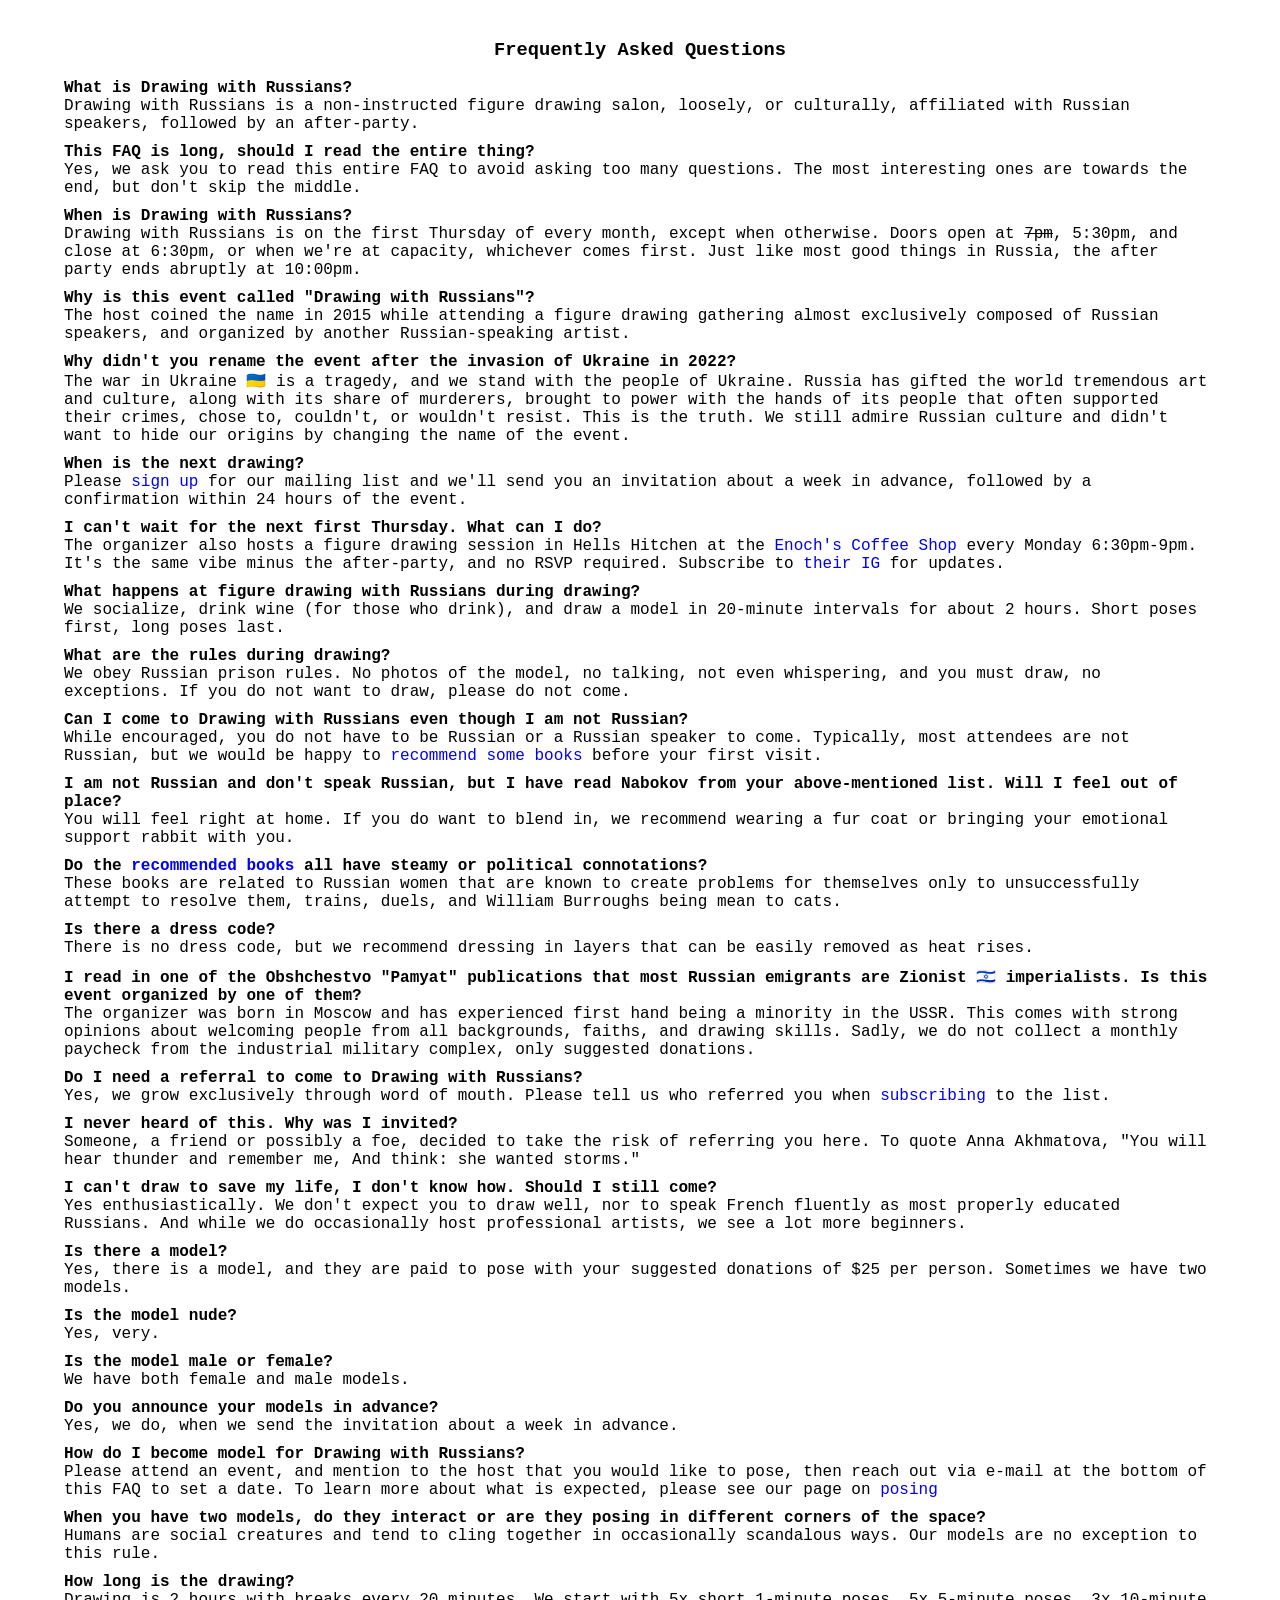
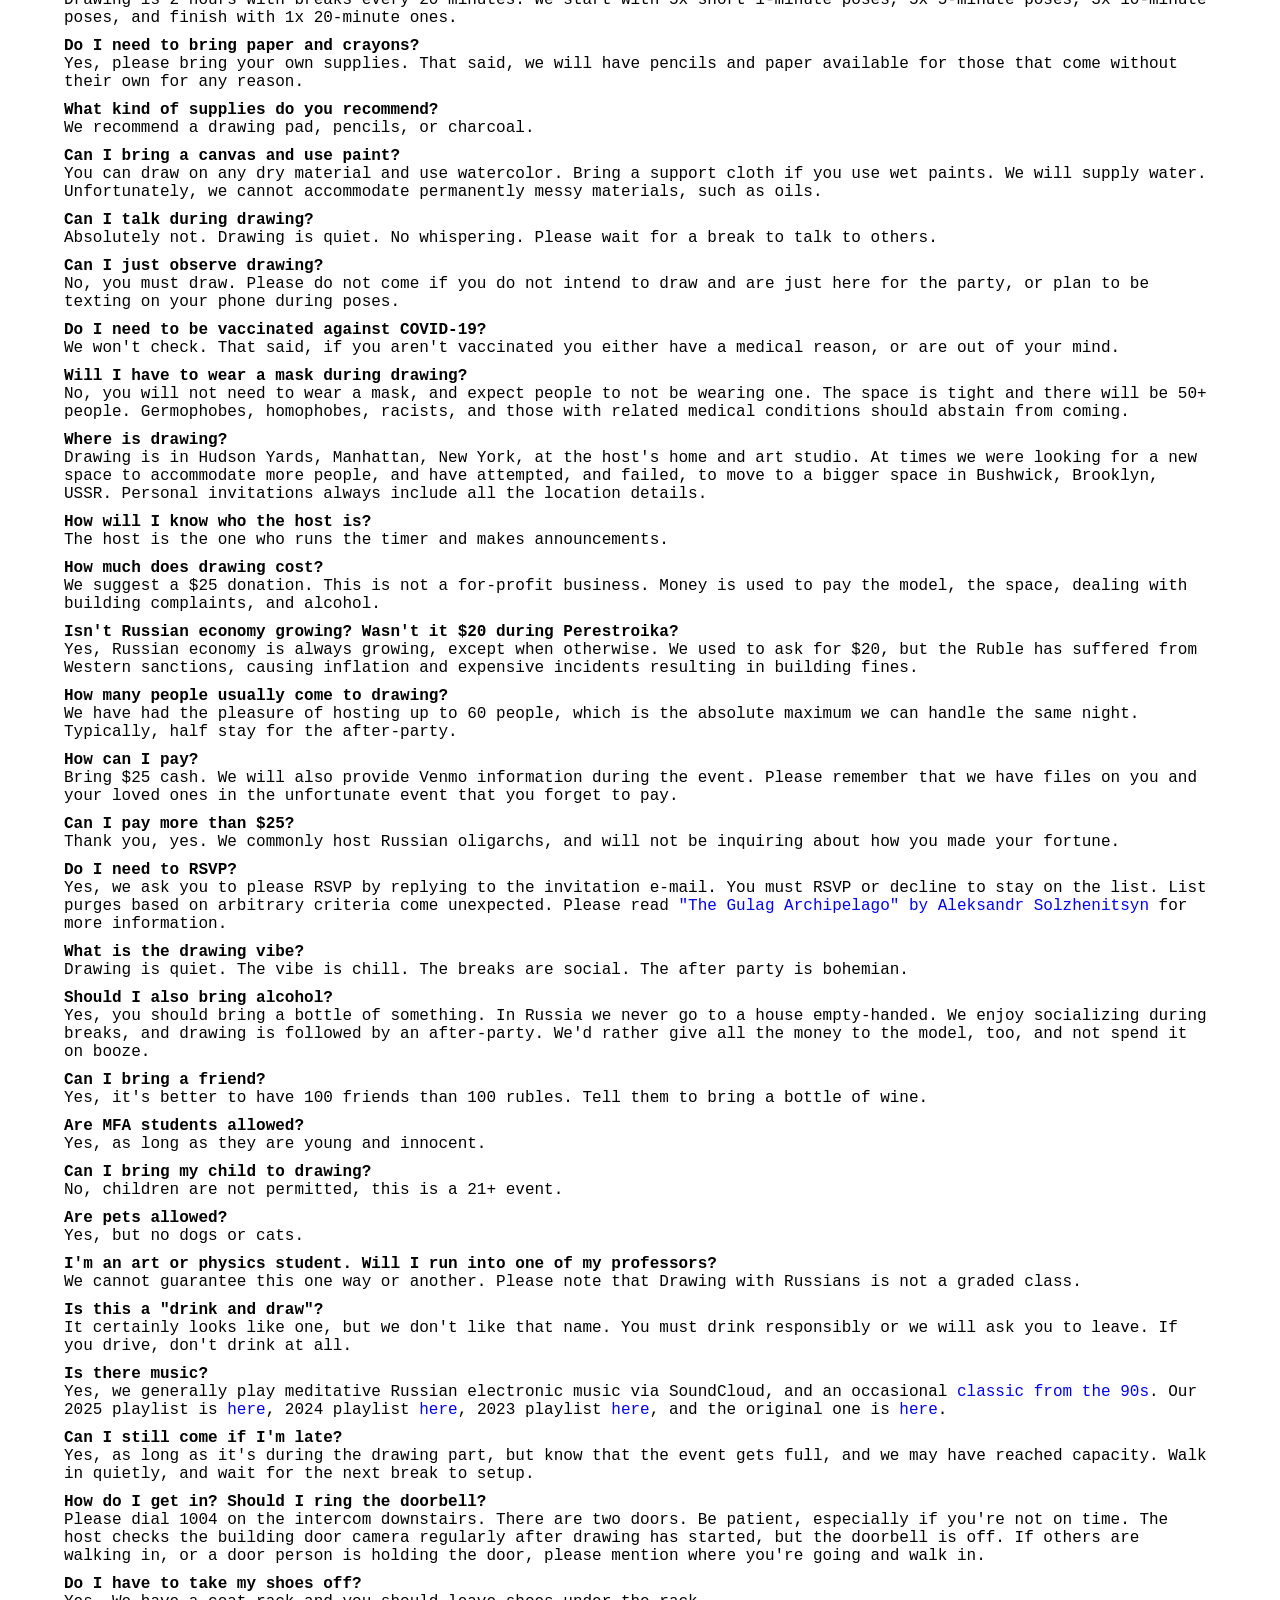
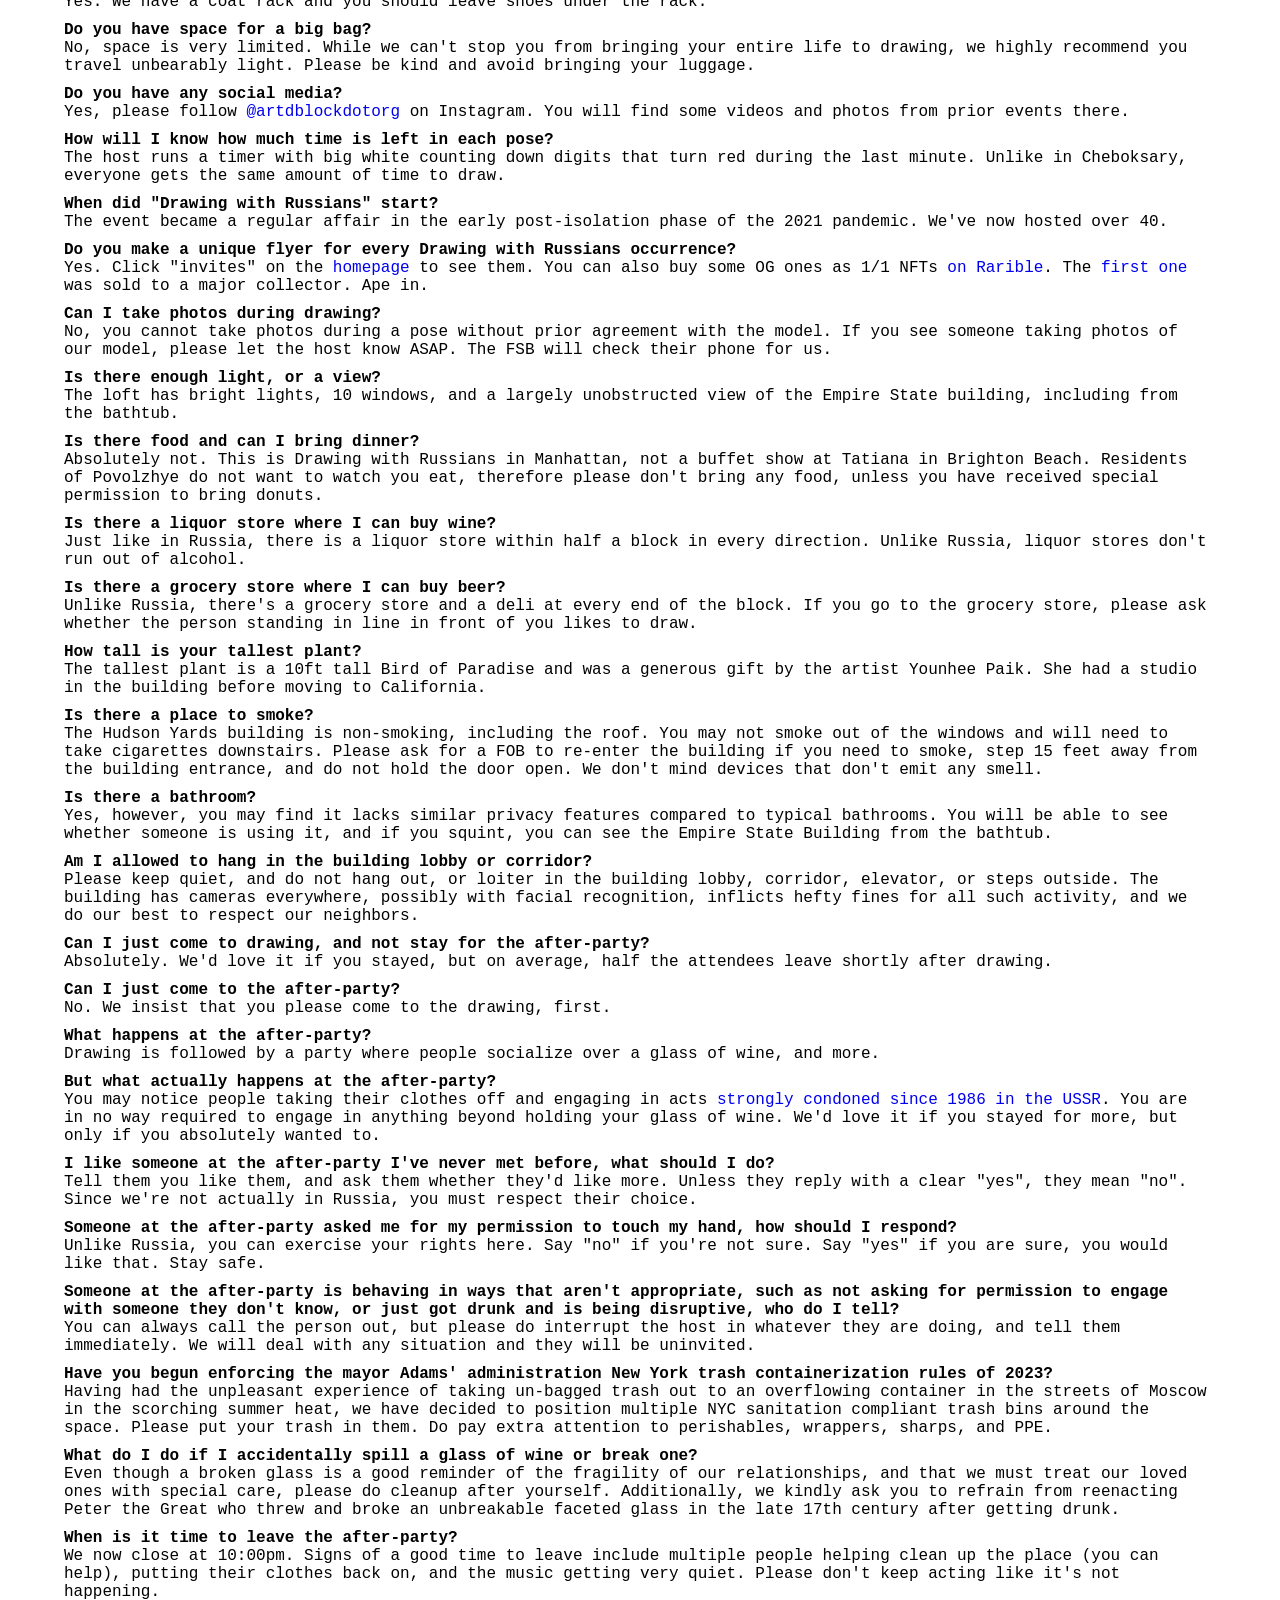
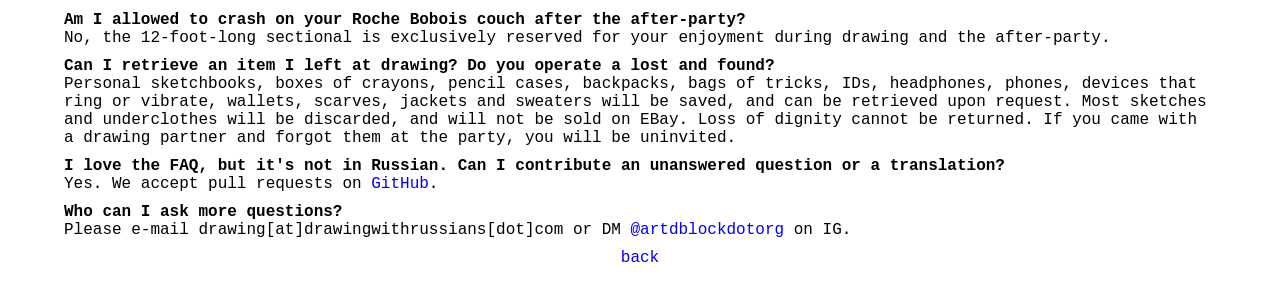
<file: faq.html>
<!DOCTYPE html>
<html>

<head>
    <meta name="viewport" content="width=device-width, initial-scale=1.0, maximum-scale=1.0, user-scalable=no">
    <title>Drawing with Russians, FAQ</title>
    <link rel="stylesheet" href="css/style.css">
</head>

<body>
    <div class="info middle">
        <h3>Frequently Asked Questions</h3>
        <div class="question">What is Drawing with Russians?</div>
        <div class="answer">Drawing with Russians is a non-instructed figure drawing salon, loosely, or culturally, affiliated with Russian speakers, followed by an after-party.</div>

        <div class="question">This FAQ is long, should I read the entire thing?</div>
        <div class="answer">Yes, we ask you to read this entire FAQ to avoid asking too many questions. The most interesting ones are towards the end, but don't skip the middle.</div>

        <div class="question">When is Drawing with Russians?</div>
        <div class="answer">Drawing with Russians is on the first Thursday of every month, except when otherwise. Doors open at <strike>7pm</strike>, 5:30pm, and close at 6:30pm, or when we're at capacity, whichever comes first. Just like most good things in Russia, the after party ends abruptly at 10:00pm.</div>

        <div class="question">Why is this event called "Drawing with Russians"?</div>
        <div class="answer">The host coined the name in 2015 while attending a figure drawing gathering almost exclusively composed of Russian speakers, and organized by another Russian-speaking artist.</div>

        <div class="question">Why didn't you rename the event after the invasion of Ukraine in 2022?</div>
        <div class="answer">The war in Ukraine 🇺🇦 is a tragedy, and we stand with the people of Ukraine. Russia has gifted the world tremendous art and culture, along with its share of murderers, brought to power with the hands of its people that often supported their crimes, chose to, couldn't, or wouldn't resist. This is the truth. We still admire Russian culture and didn't want to hide our origins by changing the name of the event.</div>

        <div class="question">When is the next drawing?</div>
        <div class="answer">Please <a href="http://eepurl.com/hIafhj" target="_blank">sign up</a> for our mailing list and we'll send you an invitation about a week in advance, followed by a confirmation within 24 hours of the event.</div>

        <div class="question">I can't wait for the next first Thursday. What can I do?</div>
        <div class="answer">The organizer also hosts a figure drawing session in Hells Hitchen at the <a href="https://www.instagram.com/enochs.nyc" target="_blank">Enoch's Coffee Shop</a> every Monday 6:30pm-9pm. It's the same vibe minus the after-party, and no RSVP required. Subscribe to <a href="https://www.instagram.com/enochs.nyc" target="_blank">their IG</a> for updates.</div>

        <div class="question">What happens at figure drawing with Russians during drawing?</div>
        <div class="answer">We socialize, drink wine (for those who drink), and draw a model in 20-minute intervals for about 2 hours. Short poses first, long poses last.</div>

        <div class="question">What are the rules during drawing?</div>
        <div class="answer">We obey Russian prison rules. No photos of the model, no talking, not even whispering, and you must draw, no exceptions. If you do not want to draw, please do not come.</div>

        <div class="question">Can I come to Drawing with Russians even though I am not Russian?</div>
        <div class="answer">While encouraged, you do not have to be Russian or a Russian speaker to come. Typically, most attendees are not Russian, but we would be happy to <a href="books.html">recommend some books</a> before your first visit.</div>

        <div class="question">I am not Russian and don't speak Russian, but I have read Nabokov from your above-mentioned list. Will I feel out of place?</div>
        <div class="answer">You will feel right at home. If you do want to blend in, we recommend wearing a fur coat or bringing your emotional support rabbit with you.</div>

        <div class="question">Do the <a href="/books.html">recommended books</a> all have steamy or political connotations?</div>
        <div class="answer">These books are related to Russian women that are known to create problems for themselves only to unsuccessfully attempt to resolve them, trains, duels, and William Burroughs being mean to cats.</div>

        <div class="question">Is there a dress code?</div>
        <div class="answer">There is no dress code, but we recommend dressing in layers that can be easily removed as heat rises.</div>

        <div class="question">I read in one of the Obshchestvo "Pamyat" publications that most Russian emigrants are Zionist 🇮🇱 imperialists. Is this event organized by one of them?</div>
        <div class="answer">The organizer was born in Moscow and has experienced first hand being a minority in the USSR. This comes with strong opinions about welcoming people from all backgrounds, faiths, and drawing skills. Sadly, we do not collect a monthly paycheck from the industrial military complex, only suggested donations.</div>

        <div class="question">Do I need a referral to come to Drawing with Russians?</div>
        <div class="answer">Yes, we grow exclusively through word of mouth. Please tell us who referred you when <a href="http://eepurl.com/hIafhj" target="_blank">subscribing</a> to the list.</div>

        <div class="question">I never heard of this. Why was I invited?</div>
        <div class="answer">Someone, a friend or possibly a foe, decided to take the risk of referring you here. To quote Anna Akhmatova, "You will hear thunder and remember me, And think: she wanted storms."</div>

        <div class="question">I can't draw to save my life, I don't know how. Should I still come?</div>
        <div class="answer">Yes enthusiastically. We don't expect you to draw well, nor to speak French fluently as most properly educated Russians. And while we do occasionally host professional artists, we see a lot more beginners.</div>

        <div class="question">Is there a model?</div>
        <div class="answer">Yes, there is a model, and they are paid to pose with your suggested donations of $25 per person. Sometimes we have two models.</div>

        <div class="question">Is the model nude?</div>
        <div class="answer">Yes, very.</div>

        <div class="question">Is the model male or female?</div>
        <div class="answer">We have both female and male models.</div>

        <div class="question">Do you announce your models in advance?</div>
        <div class="answer">Yes, we do, when we send the invitation about a week in advance.</div>

        <div class="question">How do I become model for Drawing with Russians?</div>
        <div class="answer">Please attend an event, and mention to the host that you would like to pose, then reach out via e-mail at the bottom of this FAQ to set a date. To learn more about what is expected, please see our page on <a href="posing.html">posing</a></div>

        <div class="question">When you have two models, do they interact or are they posing in different corners of the space?</div>
        <div class="answer">Humans are social creatures and tend to cling together in occasionally scandalous ways. Our models are no exception to this rule.</div>

        <div class="question">How long is the drawing?</div>
        <div class="answer">Drawing is 2 hours with breaks every 20 minutes. We start with 5x short 1-minute poses, 5x 5-minute poses, 3x 10-minute poses, and finish with 1x 20-minute ones.</div>

        <div class="question">Do I need to bring paper and crayons?</div>
        <div class="answer">Yes, please bring your own supplies. That said, we will have pencils and paper available for those that come without their own for any reason.</div>

        <div class="question">What kind of supplies do you recommend?</div>
        <div class="answer">We recommend a drawing pad, pencils, or charcoal.</div>

        <div class="question">Can I bring a canvas and use paint?</div>
        <div class="answer">You can draw on any dry material and use watercolor. Bring a support cloth if you use wet paints. We will supply water. Unfortunately, we cannot accommodate permanently messy materials, such as oils.</div>

        <div class="question">Can I talk during drawing?</div>
        <div class="answer">Absolutely not. Drawing is quiet. No whispering. Please wait for a break to talk to others.</div>

        <div class="question">Can I just observe drawing?</div>
        <div class="answer">No, you must draw. Please do not come if you do not intend to draw and are just here for the party, or plan to be texting on your phone during poses.</div>

        <div class="question">Do I need to be vaccinated against COVID-19?</div>
        <div class="answer">We won't check. That said, if you aren't vaccinated you either have a medical reason, or are out of your mind.</div>

        <div class="question">Will I have to wear a mask during drawing?</div>
        <div class="answer">No, you will not need to wear a mask, and expect people to not be wearing one. The space is tight and there will be 50+ people. Germophobes, homophobes, racists, and those with related medical conditions should abstain from coming.</div>

        <div class="question">Where is drawing?</div>
        <div class="answer">Drawing is in Hudson Yards, Manhattan, New York, at the host's home and art studio. At times we were looking for a new space to accommodate more people, and have attempted, and failed, to move to a bigger space in Bushwick, Brooklyn, USSR. Personal invitations always include all the location details.</div>

        <div class="question">How will I know who the host is?</div>
        <div class="answer">The host is the one who runs the timer and makes announcements.</div>

        <div class="question">How much does drawing cost?</div>
        <div class="answer">We suggest a $25 donation. This is not a for-profit business. Money is used to pay the model, the space, dealing with building complaints, and alcohol.</div>

        <div class="question">Isn't Russian economy growing? Wasn't it $20 during Perestroika?</div>
        <div class="answer">Yes, Russian economy is always growing, except when otherwise. We used to ask for $20, but the Ruble has suffered from Western sanctions, causing inflation and expensive incidents resulting in building fines.</div>

        <div class="question">How many people usually come to drawing?</div>
        <div class="answer">We have had the pleasure of hosting up to 60 people, which is the absolute maximum we can handle the same night. Typically, half stay for the after-party.</div>

        <div class="question">How can I pay?</div>
        <div class="answer">Bring $25 cash. We will also provide Venmo information during the event. Please remember that we have files on you and your loved ones in the unfortunate event that you forget to pay.</div>

        <div class="question">Can I pay more than $25?</div>
        <div class="answer">Thank you, yes. We commonly host Russian oligarchs, and will not be inquiring about how you made your fortune.</div>

        <div class="question">Do I need to RSVP?</div>
        <div class="answer">Yes, we ask you to please RSVP by replying to the invitation e-mail. You must RSVP or decline to stay on the list. List purges based on arbitrary criteria come unexpected. Please read <a href="https://www.goodreads.com/book/show/70561.The_Gulag_Archipelago_1918_1956" target="_blank">"The Gulag Archipelago" by Aleksandr Solzhenitsyn</a> for more information.</div>

        <div class="question">What is the drawing vibe?</div>
        <div class="answer">Drawing is quiet. The vibe is chill. The breaks are social. The after party is bohemian.</div>

        <div class="question">Should I also bring alcohol?</div>
        <div class="answer">Yes, you should bring a bottle of something. In Russia we never go to a house empty-handed. We enjoy socializing during breaks, and drawing is followed by an after-party. We'd rather give all the money to the model, too, and not spend it on booze.</div>

        <div class="question">Can I bring a friend?</div>
        <div class="answer">Yes, it's better to have 100 friends than 100 rubles. Tell them to bring a bottle of wine.</div>

        <div class="question">Are MFA students allowed?</div>
        <div class="answer">Yes, as long as they are young and innocent.</div>

        <div class="question">Can I bring my child to drawing?</div>
        <div class="answer">No, children are not permitted, this is a 21+ event.</div>

        <div class="question">Are pets allowed?</div>
        <div class="answer">Yes, but no dogs or cats.</div>

        <div class="question">I'm an art or physics student. Will I run into one of my professors?</div>
        <div class="answer">We cannot guarantee this one way or another. Please note that Drawing with Russians is not a graded class.</div>

        <div class="question">Is this a "drink and draw"?</div>
        <div class="answer">It certainly looks like one, but we don't like that name. You must drink responsibly or we will ask you to leave. If you drive, don't drink at all.</div>

        <div class="question">Is there music?</div>
        <div class="answer">Yes, we generally play meditative Russian electronic music via SoundCloud, and an occasional <a href="https://soundcloud.com/omich1920/vd6bhjcnlcmr">classic from the 90s</a>. Our 2025 playlist is <a href="https://soundcloud.com/dblockdotorg/sets/drawing-with-russians-2025" target="_blank">here</a>, 2024 playlist <a href="https://soundcloud.com/dblockdotorg/sets/drawing-with-russians-2024" target="_blank">here</a>, 2023 playlist <a href="https://soundcloud.com/dblockdotorg/sets/drawing-with-russians-2023" target="_blank">here</a>, and the original one is <a href="https://soundcloud.com/dblockdotorg/sets/drawing-with-russians" target="_blank">here</a>.</div>

        <div class="question">Can I still come if I'm late?</div>
        <div class="answer">Yes, as long as it's during the drawing part, but know that the event gets full, and we may have reached capacity. Walk in quietly, and wait for the next break to setup.</div>

        <div class="question">How do I get in? Should I ring the doorbell?</div>
        <div class="answer">Please dial 1004 on the intercom downstairs. There are two doors. Be patient, especially if you're not on time. The host checks the building door camera regularly after drawing has started, but the doorbell is off. If others are walking in, or a door person is holding the door, please mention where you're going and walk in.</div>

        <div class="question">Do I have to take my shoes off?</div>
        <div class="answer">Yes. We have a coat rack and you should leave shoes under the rack.</div>

        <div class="question">Do you have space for a big bag?</div>
        <div class="answer">No, space is very limited. While we can't stop you from bringing your entire life to drawing, we highly recommend you travel unbearably light. Please be kind and avoid bringing your luggage.</div>

        <div class="question">Do you have any social media?</div>
        <div class="answer">Yes, please follow <a target="_blank" href="https://instagram.com/artdblockdotorg">@artdblockdotorg</a> on Instagram. You will find some videos and photos from prior events there.</div>

        <div class="question">How will I know how much time is left in each pose?</div>
        <div class="answer">The host runs a timer with big white counting down digits that turn red during the last minute. Unlike in Cheboksary, everyone gets the same amount of time to draw.</div>

        <div class="question">When did "Drawing with Russians" start?</div>
        <div class="answer">The event became a regular affair in the early post-isolation phase of the 2021 pandemic. We've now hosted over 40.</div>

        <div class="question">Do you make a unique flyer for every Drawing with Russians occurrence?</div>
        <div class="answer">Yes. Click "invites" on the <a href="index.html">homepage</a> to see them. You can also buy some OG ones as 1/1 NFTs <a href="https://rarible.com/artdblockdotorg" target="_blank">on Rarible</a>. The <a href="https://rarible.com/token/0xd07dc4262bcdbf85190c01c996b4c06a461d2430:376823">first one</a> was sold to a major collector. Ape in.</div>

        <div class="question">Can I take photos during drawing?</div>
        <div class="answer">No, you cannot take photos during a pose without prior agreement with the model. If you see someone taking photos of our model, please let the host know ASAP. The FSB will check their phone for us.</div>

        <div class="question">Is there enough light, or a view?</div>
        <div class="answer">The loft has bright lights, 10 windows, and a largely unobstructed view of the Empire State building, including from the bathtub.</div>

        <div class="question">Is there food and can I bring dinner?</div>
        <div class="answer">Absolutely not. This is Drawing with Russians in Manhattan, not a buffet show at Tatiana in Brighton Beach. Residents of Povolzhye do not want to watch you eat, therefore please don't bring any food, unless you have received special permission to bring donuts.</div>

        <div class="question">Is there a liquor store where I can buy wine?</div>
        <div class="answer">Just like in Russia, there is a liquor store within half a block in every direction. Unlike Russia, liquor stores don't run out of alcohol.</div>

        <div class="question">Is there a grocery store where I can buy beer?</div>
        <div class="answer">Unlike Russia, there's a grocery store and a deli at every end of the block. If you go to the grocery store, please ask whether the person standing in line in front of you likes to draw.</div>

        <div class="question">How tall is your tallest plant?</div>
        <div class="answer">The tallest plant is a 10ft tall Bird of Paradise and was a generous gift by the artist Younhee Paik. She had a studio in the building before moving to California.</div>

        <div class="question">Is there a place to smoke?</div>
        <div class="answer">The Hudson Yards building is non-smoking, including the roof. You may not smoke out of the windows and will need to take cigarettes downstairs. Please ask for a FOB to re-enter the building if you need to smoke, step 15 feet away from the building entrance, and do not hold the door open. We don't mind devices that don't emit any smell.</div>

        <div class="question">Is there a bathroom?</div>
        <div class="answer">Yes, however, you may find it lacks similar privacy features compared to typical bathrooms. You will be able to see whether someone is using it, and if you squint, you can see the Empire State Building from the bathtub.</div>

        <div class="question">Am I allowed to hang in the building lobby or corridor?</div>
        <div class="answer">Please keep quiet, and do not hang out, or loiter in the building lobby, corridor, elevator, or steps outside. The building has cameras everywhere, possibly with facial recognition, inflicts hefty fines for all such activity, and we do our best to respect our neighbors.</div>

        <div class="question">Can I just come to drawing, and not stay for the after-party?</div>
        <div class="answer">Absolutely. We'd love it if you stayed, but on average, half the attendees leave shortly after drawing.</div>

        <div class="question">Can I just come to the after-party?</div>
        <div class="answer">No. We insist that you please come to the drawing, first.</div>

        <div class="question">What happens at the after-party?</div>
        <div class="answer">Drawing is followed by a party where people socialize over a glass of wine, and more.</div>

        <div class="question">But what actually happens at the after-party?</div>
        <div class="answer">You may notice people taking their clothes off and engaging in acts <a href="https://en.wikipedia.org/wiki/There_is_no_sex_in_the_USSR" target="_blank">strongly condoned since 1986 in the USSR</a>. You are in no way required to engage in anything beyond holding your glass of wine. We'd love it if you stayed for more, but only if you absolutely wanted to.</div>

        <div class="question">I like someone at the after-party I've never met before, what should I do?</div>
        <div class="answer">Tell them you like them, and ask them whether they'd like more. Unless they reply with a clear "yes", they mean "no". Since we're not actually in Russia, you must respect their choice.</div>

        <div class="question">Someone at the after-party asked me for my permission to touch my hand, how should I respond?</div>
        <div class="answer">Unlike Russia, you can exercise your rights here. Say "no" if you're not sure. Say "yes" if you are sure, you would like that. Stay safe.</div>

        <div class="question">Someone at the after-party is behaving in ways that aren't appropriate, such as not asking for permission to engage with someone they don't know, or just got drunk and is being disruptive, who do I tell?</div>
        <div class="answer">You can always call the person out, but please do interrupt the host in whatever they are doing, and tell them immediately. We will deal with any situation and they will be uninvited.</div>

        <div class="question">Have you begun enforcing the mayor Adams' administration New York trash containerization rules of 2023?</div>
        <div class="answer">Having had the unpleasant experience of taking un-bagged trash out to an overflowing container in the streets of Moscow in the scorching summer heat, we have decided to position multiple NYC sanitation compliant trash bins around the space. Please put your trash in them. Do pay extra attention to perishables, wrappers, sharps, and PPE.</div>

        <div class="question">What do I do if I accidentally spill a glass of wine or break one?</div>
        <div class="answer">Even though a broken glass is a good reminder of the fragility of our relationships, and that we must treat our loved ones with special care, please do cleanup after yourself. Additionally, we kindly ask you to refrain from reenacting Peter the Great who threw and broke an unbreakable faceted glass in the late 17th century after getting drunk.</div>

        <div class="question">When is it time to leave the after-party?</div>
        <div class="answer">We now close at 10:00pm. Signs of a good time to leave include multiple people helping clean up the place (you can help), putting their clothes back on, and the music getting very quiet. Please don't keep acting like it's not happening.</div>

        <div class="question">Am I allowed to crash on your Roche Bobois couch after the after-party?</div>
        <div class="answer">No, the 12-foot-long sectional is exclusively reserved for your enjoyment during drawing and the after-party.</div>

        <div class="question">Can I retrieve an item I left at drawing? Do you operate a lost and found?</div>
        <div class="answer">Personal sketchbooks, boxes of crayons, pencil cases, backpacks, bags of tricks, IDs, headphones, phones, devices that ring or vibrate, wallets, scarves, jackets and sweaters will be saved, and can be retrieved upon request. Most sketches and underclothes will be discarded, and will not be sold on EBay. Loss of dignity cannot be returned. If you came with a drawing partner and forgot them at the party, you will be uninvited.</div>

        <div class="question">I love the FAQ, but it's not in Russian. Can I contribute an unanswered question or a translation?</div>
        <div class="answer">Yes. We accept pull requests on <a href="https://github.com/dblock/drawingwithrussians.com/" target="_blank">GitHub</a>.</div>

        <div class="question">Who can I ask more questions?</div>
        <div class="answer">Please e-mail drawing[at]drawingwithrussians[dot]com or DM <a target="_blank" href="https://instagram.com/artdblockdotorg">@artdblockdotorg</a> on IG.</div>

        <a href="index.html">back</a>
    </div>
</body>

</html>

</html>
</file>
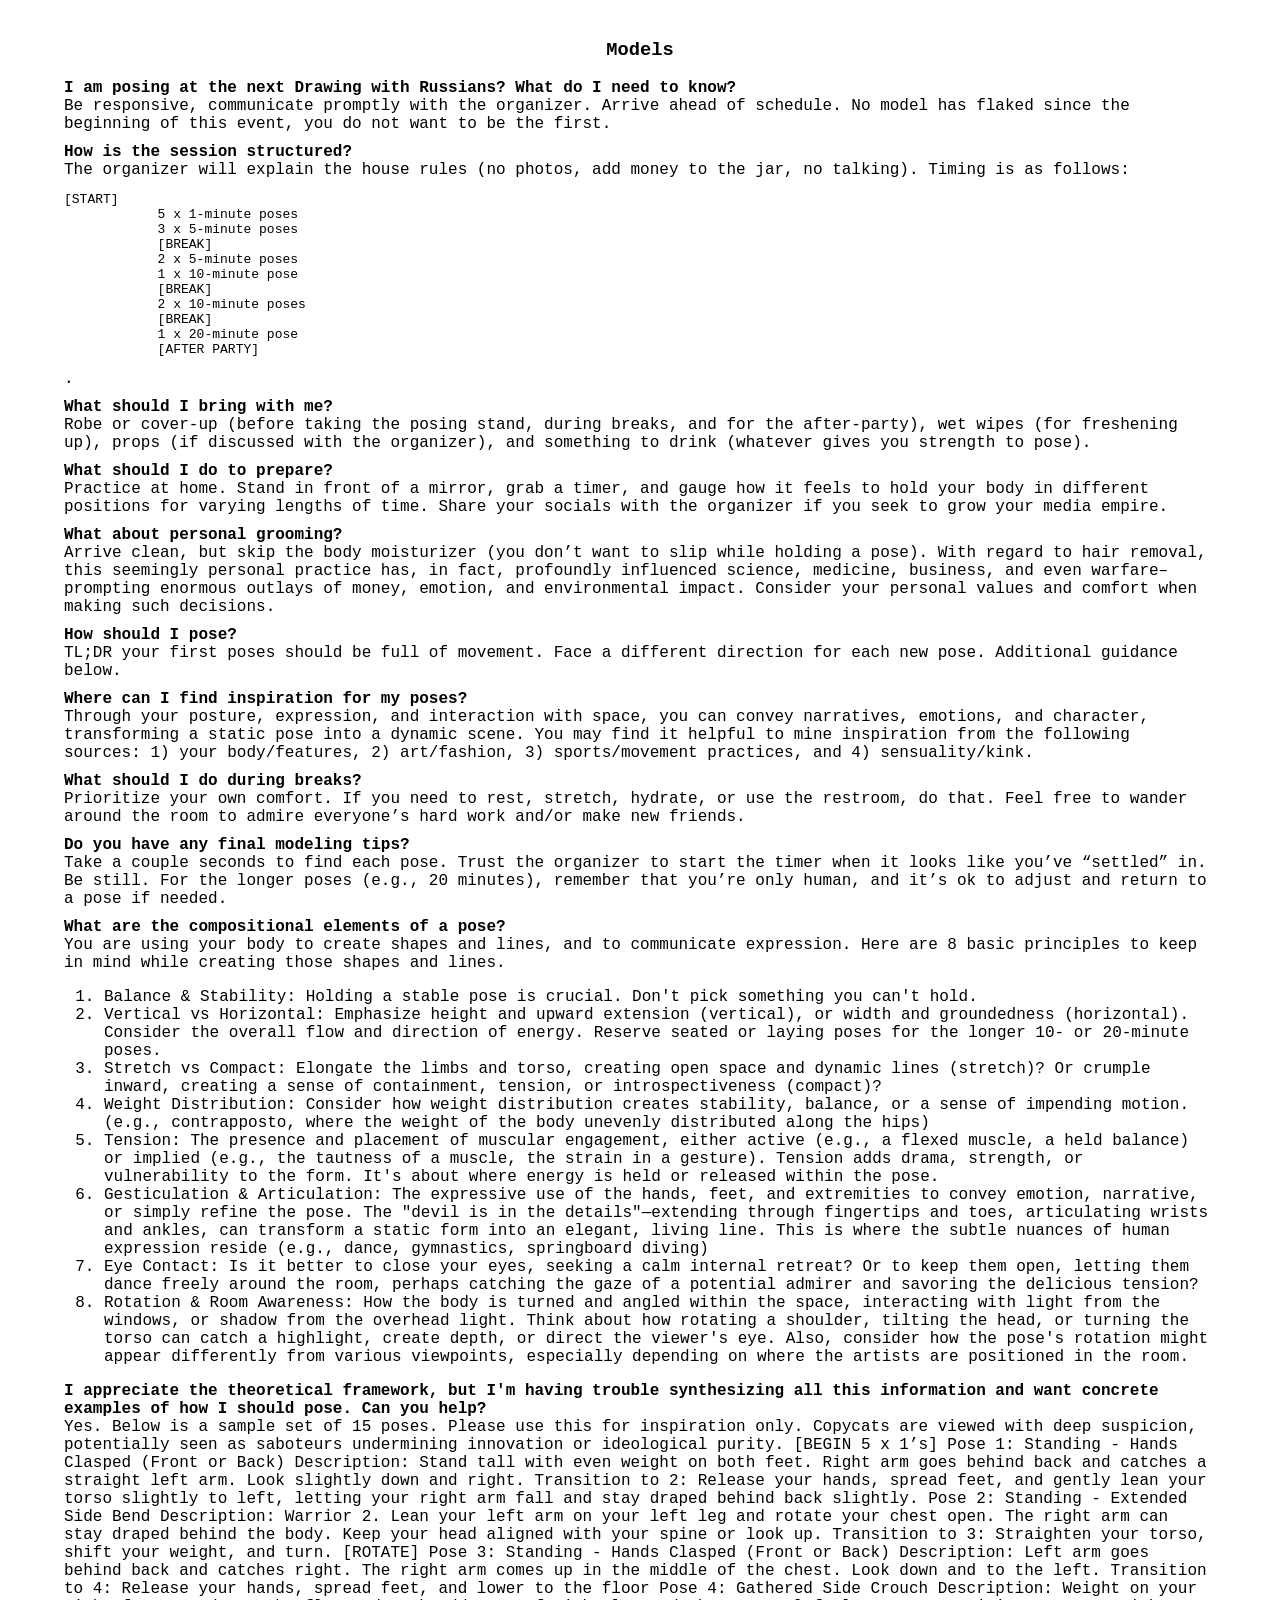
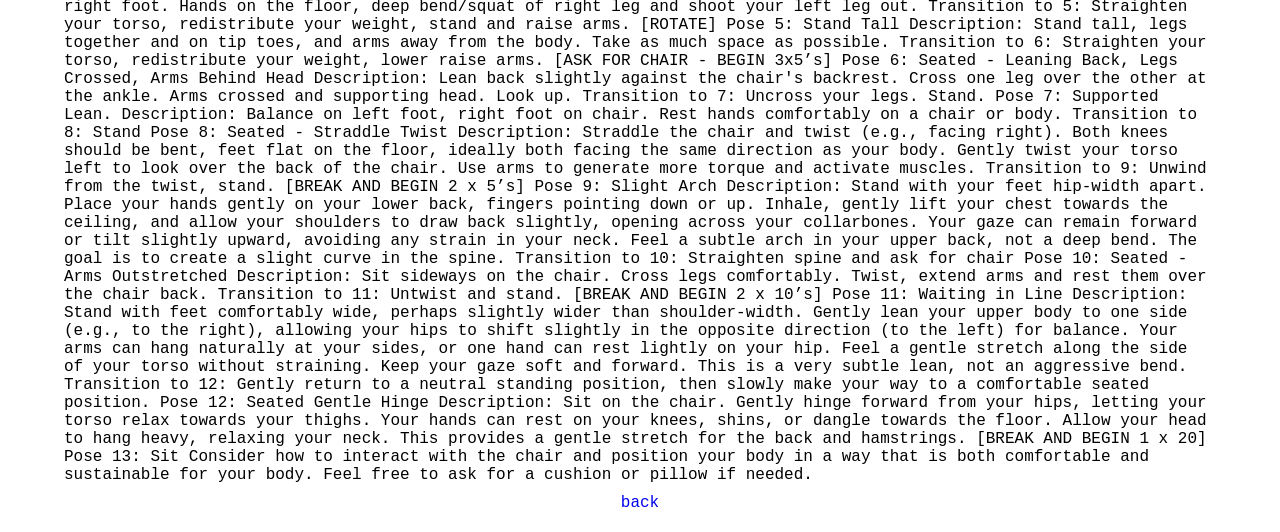
<file: posing.html>
<!DOCTYPE html>
<html>

<head>
    <meta name="viewport" content="width=device-width, initial-scale=1.0, maximum-scale=1.0, user-scalable=no">
    <title>Drawing with Russians, Posing </title>
    <link rel="stylesheet" href="css/style.css">
</head>

<body>
    <div class="info middle">
        <h3>Models</h3>
        <div class="question">I am posing at the next Drawing with Russians? What do I need to know?</div>
        <div class="answer">Be responsive, communicate promptly with the organizer. Arrive ahead of schedule. No model has flaked since the beginning of this event, you do not want to be the first.</div>

        <div class="question">How is the session structured?</div>
        <div class="answer">The organizer will explain the house rules (no photos, add money to the jar, no talking). Timing is as follows:
            <pre>[START]
            5 x 1-minute poses
            3 x 5-minute poses
            [BREAK]
            2 x 5-minute poses
            1 x 10-minute pose
            [BREAK]
            2 x 10-minute poses
            [BREAK]
            1 x 20-minute pose
            [AFTER PARTY]</pre>
            .</div>

        <div class="question">What should I bring with me?</div>
        <div class="answer">Robe or cover-up (before taking the posing stand, during breaks, and for the after-party), wet wipes (for freshening up), props (if discussed with the organizer), and something to drink (whatever gives you strength to pose).</div>

        <div class="question">What should I do to prepare?</div>
        <div class="answer">Practice at home. Stand in front of a mirror, grab a timer, and gauge how it feels to hold your body in different positions for varying lengths of time. Share your socials with the organizer if you seek to grow your media empire.</div>

        <div class="question">What about personal grooming?</div>
        <div class="answer">Arrive clean, but skip the body moisturizer (you don’t want to slip while holding a pose). With regard to hair removal, this seemingly personal practice has, in fact, profoundly influenced science, medicine, business, and even warfare–prompting enormous outlays of money, emotion, and environmental impact. Consider your personal values and comfort when making such decisions.</div>

        <div class="question">How should I pose?</div>
        <div class="answer">TL;DR your first poses should be full of movement. Face a different direction for each new pose. Additional guidance below.</div>

        <div class="question">Where can I find inspiration for my poses?</div>
        <div class="answer">Through your posture, expression, and interaction with space, you can convey narratives, emotions, and character, transforming a static pose into a dynamic scene. You may find it helpful to mine inspiration from the following sources: 1) your body/features, 2) art/fashion, 3) sports/movement practices, and 4) sensuality/kink.</div>

        <div class="question">What should I do during breaks?</div>
        <div class="answer">Prioritize your own comfort. If you need to rest, stretch, hydrate, or use the restroom, do that. Feel free to wander around the room to admire everyone’s hard work and/or make new friends.</div>

        <div class="question">Do you have any final modeling tips?</div>
        <div class="answer">Take a couple seconds to find each pose. Trust the organizer to start the timer when it looks like you’ve “settled” in. Be still. For the longer poses (e.g., 20 minutes), remember that you’re only human, and it’s ok to adjust and return to a pose if needed.</div>

        <div class="question">What are the compositional elements of a pose?</div>
        <div class="answer"> You are using your body to create shapes and lines, and to communicate expression. Here are 8 basic principles to keep in mind while creating those shapes and lines.    
                <ol type="1">
                    <li>Balance & Stability: Holding a stable pose is crucial. Don't pick something you can't hold.</li>
                    <li>Vertical vs Horizontal: Emphasize height and upward extension (vertical), or width and groundedness (horizontal). Consider the overall flow and direction of energy. Reserve seated or laying poses for the longer 10- or 20-minute poses.</li>
                    <li>Stretch vs Compact: Elongate the limbs and torso, creating open space and dynamic lines (stretch)? Or crumple inward, creating a sense of containment, tension, or introspectiveness (compact)?</li>
                    <li>Weight Distribution: Consider how weight distribution creates stability, balance, or a sense of impending motion. (e.g., contrapposto, where the weight of the body unevenly distributed along the hips)</li>
                    <li>Tension: The presence and placement of muscular engagement, either active (e.g., a flexed muscle, a held balance) or implied (e.g., the tautness of a muscle, the strain in a gesture). Tension adds drama, strength, or vulnerability to the form. It's about where energy is held or released within the pose.</li>
                    <li>Gesticulation & Articulation: The expressive use of the hands, feet, and extremities to convey emotion, narrative, or simply refine the pose. The "devil is in the details"—extending through fingertips and toes, articulating wrists and ankles, can transform a static form into an elegant, living line. This is where the subtle nuances of human expression reside (e.g., dance, gymnastics, springboard diving)</li>
                    <li>Eye Contact: Is it better to close your eyes, seeking a calm internal retreat? Or to keep them open, letting them dance freely around the room, perhaps catching the gaze of a potential admirer and savoring the delicious tension?</li>
                    <li>Rotation & Room Awareness: How the body is turned and angled within the space, interacting with light from the windows, or shadow from the overhead light. Think about how rotating a shoulder, tilting the head, or turning the torso can catch a highlight, create depth, or direct the viewer's eye. Also, consider how the pose's rotation might appear differently from various viewpoints, especially depending on where the artists are positioned in the room.</li>
                </ol></div> 

        <div class="question">I appreciate the theoretical framework, but I'm having trouble synthesizing all this information and want concrete examples of how I should pose. Can you help? </div>
        <div class="answer"> Yes. Below is a sample set of 15 poses. Please use this for inspiration only. Copycats are viewed with deep suspicion, potentially seen as saboteurs undermining innovation or ideological purity.
            [BEGIN 5 x 1’s]
            Pose 1: Standing - Hands Clasped (Front or Back)
            Description: Stand tall with even weight on both feet. Right arm goes behind back and catches a straight left arm. Look slightly down and right.
            Transition to 2: Release your hands, spread feet, and gently lean your torso slightly to left, letting your right arm fall and stay draped behind back slightly.
            
            Pose 2: Standing - Extended Side Bend
            Description: Warrior 2. Lean your left arm on your left leg and rotate your chest open. The right arm can stay draped behind the body. Keep your head aligned with your spine or look up.
            Transition to 3: Straighten your torso, shift your weight, and turn.
            
            [ROTATE]
            Pose 3: Standing - Hands Clasped (Front or Back)
            Description: Left arm goes behind back and catches right. The right arm comes up in the middle of the chest. Look down and to the left.
            Transition to 4: Release your hands, spread feet, and lower to the floor
            
            Pose 4: Gathered Side Crouch
            Description: Weight on your right foot. Hands on the floor, deep bend/squat of right leg and shoot your left leg out.
            Transition to 5: Straighten your torso, redistribute your weight, stand and raise arms. 

            [ROTATE]
            Pose 5: Stand Tall
            Description: Stand tall, legs together and on tip toes, and arms away from the body. Take as much space as possible. 
            Transition to 6: Straighten your torso, redistribute your weight, lower raise arms. 
            
            [ASK FOR CHAIR - BEGIN 3x5’s]
            Pose 6: Seated - Leaning Back, Legs Crossed, Arms Behind Head
            Description: Lean back slightly against the chair's backrest. Cross one leg over the other at the ankle. Arms crossed and supporting head. Look up.
            Transition to 7: Uncross your legs. Stand.
            
            Pose 7: Supported Lean.
            Description: Balance on left foot, right foot on chair. Rest hands comfortably on a chair or body. 
            Transition to 8: Stand

            Pose 8: Seated - Straddle Twist
            Description: Straddle the chair and twist (e.g., facing right). Both knees should be bent, feet flat on the floor, ideally both facing the same direction as your body. Gently twist your torso left to look over the back of the chair. Use arms to generate more torque and activate muscles. 
            Transition to 9: Unwind from the twist, stand.
            
            [BREAK AND BEGIN 2 x 5’s]
            Pose 9: Slight Arch
            Description: Stand with your feet hip-width apart. Place your hands gently on your lower back, fingers pointing down or up. Inhale, gently lift your chest towards the ceiling, and allow your shoulders to draw back slightly, opening across your collarbones. Your gaze can remain forward or tilt slightly upward, avoiding any strain in your neck. Feel a subtle arch in your upper back, not a deep bend. The goal is to create a slight curve in the spine. 
            Transition to 10: Straighten spine and ask for chair

            Pose 10: Seated - Arms Outstretched
            Description: Sit sideways on the chair. Cross legs comfortably. Twist, extend arms and rest them over the chair back. 
            Transition to 11:  Untwist and stand. 
            
            [BREAK AND BEGIN 2 x 10’s]
            Pose 11: Waiting in Line
            Description: Stand with feet comfortably wide, perhaps slightly wider than shoulder-width. Gently lean your upper body to one side (e.g., to the right), allowing your hips to shift slightly in the opposite direction (to the left) for balance. Your arms can hang naturally at your sides, or one hand can rest lightly on your hip. Feel a gentle stretch along the side of your torso without straining. Keep your gaze soft and forward. This is a very subtle lean, not an aggressive bend.
            Transition to 12: Gently return to a neutral standing position, then slowly make your way to a comfortable seated position.

            Pose 12: Seated Gentle Hinge
            Description: Sit on the chair. Gently hinge forward from your hips, letting your torso relax towards your thighs. Your hands can rest on your knees, shins, or dangle towards the floor. Allow your head to hang heavy, relaxing your neck. This provides a gentle stretch for the back and hamstrings.
            
            [BREAK AND BEGIN 1 x 20]            
            Pose 13: Sit
            Consider how to interact with the chair and position your body in a way that is both comfortable and sustainable for your body. Feel free to ask for a cushion or pillow if needed.</div>
            
            <a href="index.html">back</a>
    </div>
</body>

</html>
</file>
<file: css/style.css>
html,
body {
    background-color: white;
    margin: 0;
    padding: 0;
}

a {
    text-decoration: none;
}

canvas {
    display: block;
}

.center {
    top: 50%;
    -webkit-transform: translate(-50%, -50%);
    transform: translate(-50%, -50%);
}

.middle {
    -webkit-transform: translate(-50%);
    transform: translate(-50%);
}

.info {
    min-width: 375px;
    max-width: 1200px;
    left: 50%;
    position: absolute;
    transform: translateX(-50%);
    width: 90vw;
    color: '#850505';
    font-family: courier;
    text-align: center;
    padding-top: 20px;
    padding-bottom: 20px;
}

.question {
    text-align: left;
    font-weight: bold;
}

.answer {
    text-align: left;
    margin-bottom: 10px;
}

.film, .book, .drawing {
    margin-bottom: 10px;
}

#mc_embed_signup .button {
    background-color: black !important;
}

@media screen and (min-width:1130px) {
    .links a:after {
        content: " | ";
    }

    .links a:last-child:after {
        content: '';
    }
}

@media screen and (max-width:1130px) {
    .links {
        display: inline;
    }

    .links a:after {
        content: "\a";
        white-space: pre;
    }
}
</file>
